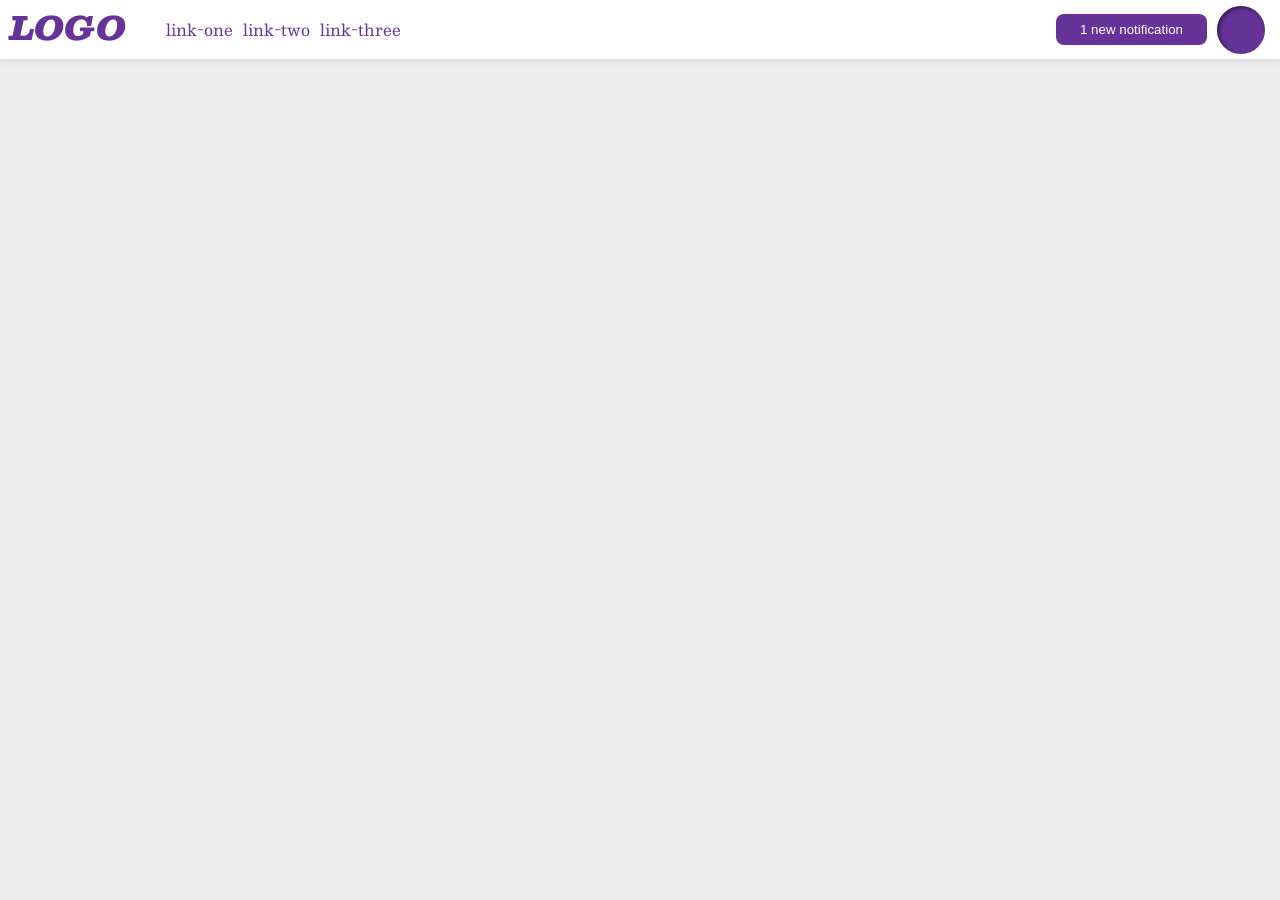
<file: foundations/flex/03-flex-header-2/index.html>
<!--
<!DOCTYPE html>
<html lang="en">
  <head>
    <meta charset="UTF-8">
    <meta http-equiv="X-UA-Compatible" content="IE=edge">
    <meta name="viewport" content="width=device-width, initial-scale=1.0">
    <title>Flex Header 2</title>
    <link rel="stylesheet" href="style.css">
  </head>
  <body>
    <div class="header">
      <div class="logo">
        LOGO
      </div>
      <ul class="links">
        <li><a href="https://google.com">link-one</a></li>
        <li><a href="https://google.com">link-two</a></li>
        <li><a href="https://google.com">link-three</a></li>
      </ul>
      <button class="notifications">
        1 new notification
      </button>
      <div class="profile-image"></div>
    </div>
  </body>
</html> -->

<!--SOLUTION-->

<!DOCTYPE html>
<html lang="en">
  <head>
    <meta charset="UTF-8">
    <meta http-equiv="X-UA-Compatible" content="IE=edge">
    <meta name="viewport" content="width=device-width, initial-scale=1.0">
    <title>Flex Header 2</title>
    <link rel="stylesheet" href="style.css">
  </head>
  <body>
    <div class="header">
      <div class="left-s">
        <div class="logo">
          LOGO
        </div>
        <ul class="links">
          <li><a href="https://google.com">link-one</a></li>
          <li><a href="https://google.com">link-two</a></li>
          <li><a href="https://google.com">link-three</a></li>
        </ul>
      </div>
      <div class="right-s">
        <button class="notifications">
          1 new notification
        </button>
        <div class="profile-image"></div>
      </div>
    </div>
  </body>
</html>
</file>
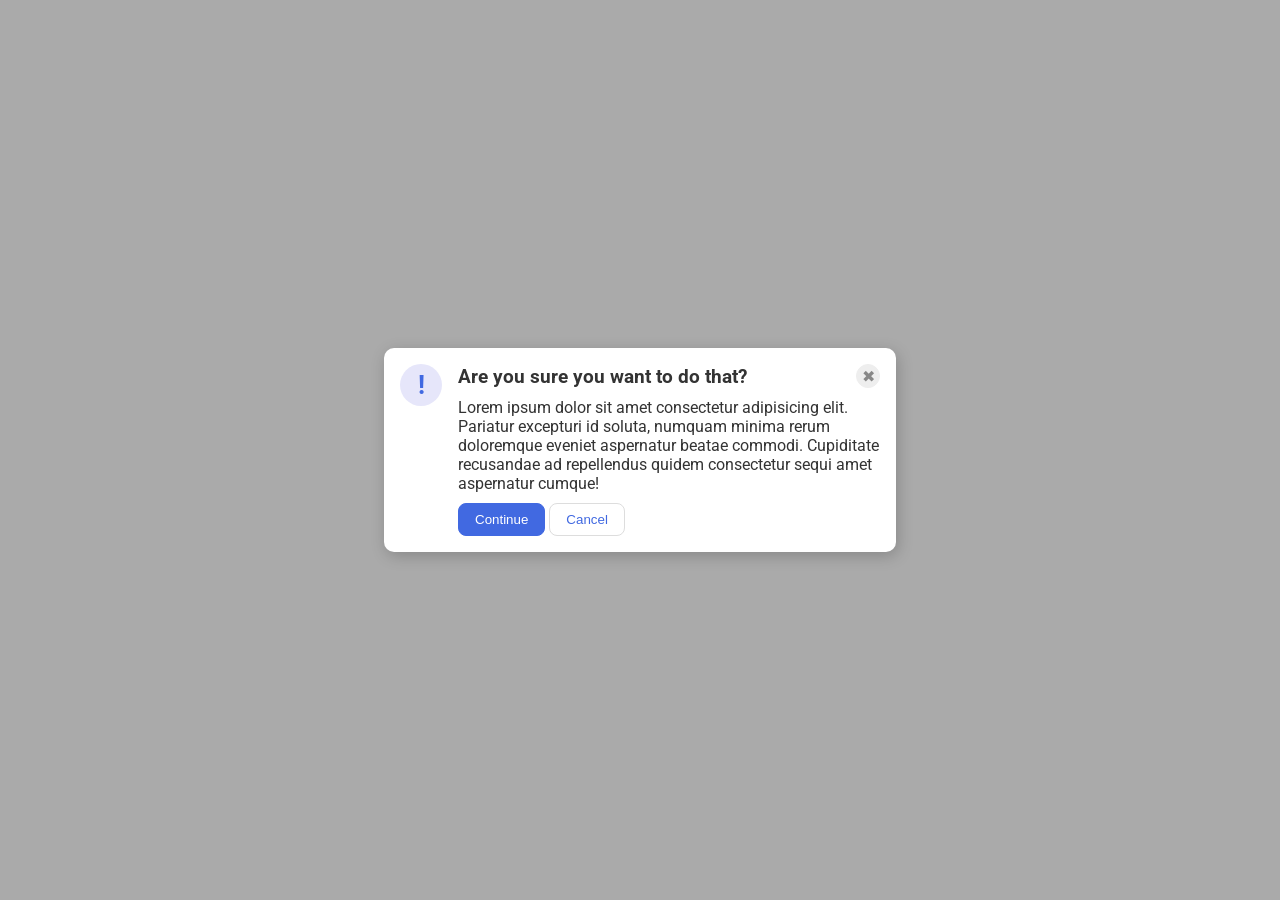
<file: foundations/flex/05-flex-modal/index.html>
<!DOCTYPE html>
<html lang="en">
  <head>
    <meta charset="UTF-8">
    <meta http-equiv="X-UA-Compatible" content="IE=edge">
    <meta name="viewport" content="width=device-width, initial-scale=1.0">
    <link rel="stylesheet" href="style.css">
    <title>Modal</title>
  </head>
  <body>
    <div class="modal">
      <div class="icon">!</div>
      <div class="container">
        <div class="header">Are you sure you want to do that?
          <button class="close-button">✖</button>
        </div>
        <div class="text">Lorem ipsum dolor sit amet consectetur adipisicing elit. Pariatur excepturi id soluta, numquam minima rerum doloremque eveniet aspernatur beatae commodi. Cupiditate recusandae ad repellendus quidem consectetur sequi amet aspernatur cumque!</div>
        <button class="continue">Continue</button>        
        <button class="cancel">Cancel</button>
      </div>
    </div>
  </body>
</html>


<!-- ORIGINAL 

<!DOCTYPE html>
<html lang="en">
  <head>
    <meta charset="UTF-8">
    <meta http-equiv="X-UA-Compatible" content="IE=edge">
    <meta name="viewport" content="width=device-width, initial-scale=1.0">
    <link rel="stylesheet" href="style.css">
    <title>Modal</title>
  </head>
  <body>
    <div class="modal">
      <div class="icon">!</div>
        <div class="header">Are you sure you want to do that? </div>
        <button class="close-button">✖</button>
        <div class="text">Lorem ipsum dolor sit amet consectetur adipisicing elit. Pariatur excepturi id soluta, numquam minima rerum doloremque eveniet aspernatur beatae commodi. Cupiditate recusandae ad repellendus quidem consectetur sequi amet aspernatur cumque!</div>
        <button class="continue">Continue</button>        
        <button class="cancel">Cancel</button>
    </div>
  </body>
</html> -->
</file>
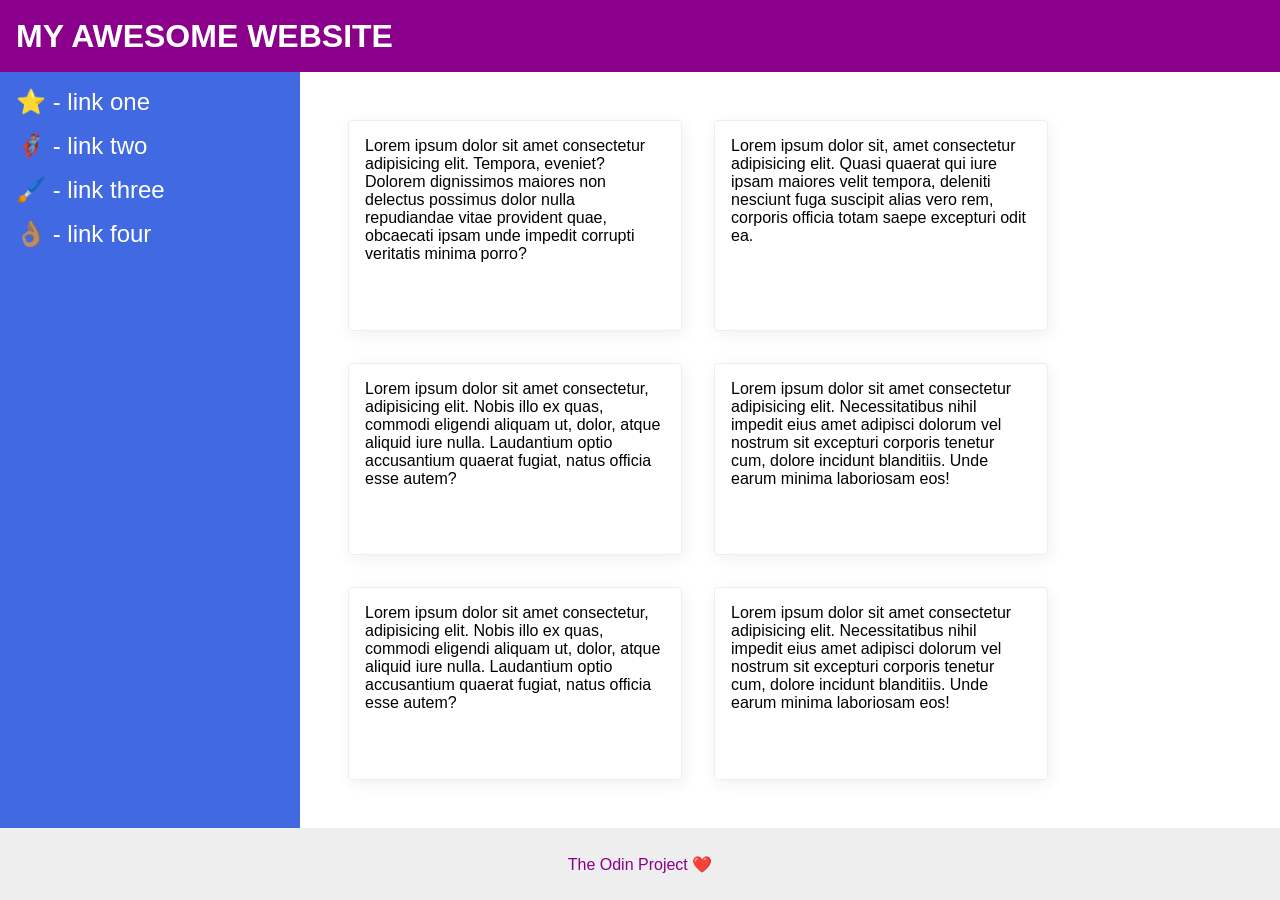
<file: foundations/flex/07-flex-layout-2/index.html>
<!-- <!DOCTYPE html>
<html lang="en">
  <head>
    <meta charset="UTF-8">
    <meta http-equiv="X-UA-Compatible" content="IE=edge">
    <meta name="viewport" content="width=device-width, initial-scale=1.0">
    <title>The Holy Grail</title>
    <link rel="stylesheet" href="style.css">
  </head>
  <body>
    <div class="header">
      MY AWESOME WEBSITE
    </div>
    <div class="middle">
      <div class="sidebar">
        <ul>
          <li><a href="#">⭐ - link one</a></li>
          <li><a href="#">🦸🏽‍♂️ - link two</a></li>
          <li><a href="#">🖌️ - link three</a></li>
          <li><a href="#">👌🏽 - link four</a></li>
        </ul>
      </div>

      <div class="card">Lorem ipsum dolor sit amet consectetur adipisicing elit. Tempora, eveniet? Dolorem dignissimos maiores non delectus possimus dolor nulla repudiandae vitae provident quae, obcaecati ipsam unde impedit corrupti veritatis minima porro?</div>
      <div class="card">Lorem ipsum dolor sit, amet consectetur adipisicing elit. Quasi quaerat qui iure ipsam maiores velit tempora, deleniti nesciunt fuga suscipit alias vero rem, corporis officia totam saepe excepturi odit ea.</div>
      <div class="card">Lorem ipsum dolor sit amet consectetur, adipisicing elit. Nobis illo ex quas, commodi eligendi aliquam ut, dolor, atque aliquid iure nulla. Laudantium optio accusantium quaerat fugiat, natus officia esse autem?</div>
      <div class="card">Lorem ipsum dolor sit amet consectetur adipisicing elit. Necessitatibus nihil impedit eius amet adipisci dolorum vel nostrum sit excepturi corporis tenetur cum, dolore incidunt blanditiis. Unde earum minima laboriosam eos!</div>
      <div class="card">Lorem ipsum dolor sit amet consectetur, adipisicing elit. Nobis illo ex quas, commodi eligendi aliquam ut, dolor, atque aliquid iure nulla. Laudantium optio accusantium quaerat fugiat, natus officia esse autem?</div>
      <div class="card">Lorem ipsum dolor sit amet consectetur adipisicing elit. Necessitatibus nihil impedit eius amet adipisci dolorum vel nostrum sit excepturi corporis tenetur cum, dolore incidunt blanditiis. Unde earum minima laboriosam eos!</div>
    </div>
    <div class="footer">
      The Odin Project ❤️
    </div>
  </body>
</html> -->


<!-- Solution -->
<!DOCTYPE html>
<html lang="en">
  <head>
    <meta charset="UTF-8">
    <meta http-equiv="X-UA-Compatible" content="IE=edge">
    <meta name="viewport" content="width=device-width, initial-scale=1.0">
    <title>The Holy Grail</title>
    <link rel="stylesheet" href="style.css">
  </head>
  <body>
    <div class="header">
      MY AWESOME WEBSITE
    </div>
    <div class="body">
      <div class="sidebar">
        <ul>
          <li><a href="#">⭐ - link one</a></li>
          <li><a href="#">🦸🏽‍♂️ - link two</a></li>
          <li><a href="#">🖌️ - link three</a></li>
          <li><a href="#">👌🏽 - link four</a></li>
        </ul>
      </div>
      <div class="container">
        <div class="card">Lorem ipsum dolor sit amet consectetur adipisicing elit. Tempora, eveniet? Dolorem dignissimos maiores non delectus possimus dolor nulla repudiandae vitae provident quae, obcaecati ipsam unde impedit corrupti veritatis minima porro?</div>
        <div class="card">Lorem ipsum dolor sit, amet consectetur adipisicing elit. Quasi quaerat qui iure ipsam maiores velit tempora, deleniti nesciunt fuga suscipit alias vero rem, corporis officia totam saepe excepturi odit ea.</div>
        <div class="card">Lorem ipsum dolor sit amet consectetur, adipisicing elit. Nobis illo ex quas, commodi eligendi aliquam ut, dolor, atque aliquid iure nulla. Laudantium optio accusantium quaerat fugiat, natus officia esse autem?</div>
        <div class="card">Lorem ipsum dolor sit amet consectetur adipisicing elit. Necessitatibus nihil impedit eius amet adipisci dolorum vel nostrum sit excepturi corporis tenetur cum, dolore incidunt blanditiis. Unde earum minima laboriosam eos!</div>
        <div class="card">Lorem ipsum dolor sit amet consectetur, adipisicing elit. Nobis illo ex quas, commodi eligendi aliquam ut, dolor, atque aliquid iure nulla. Laudantium optio accusantium quaerat fugiat, natus officia esse autem?</div>
        <div class="card">Lorem ipsum dolor sit amet consectetur adipisicing elit. Necessitatibus nihil impedit eius amet adipisci dolorum vel nostrum sit excepturi corporis tenetur cum, dolore incidunt blanditiis. Unde earum minima laboriosam eos!</div>
      </div>
    </div>
    <div class="footer">
      The Odin Project ❤️
    </div>
  </body>
</html>
</file>
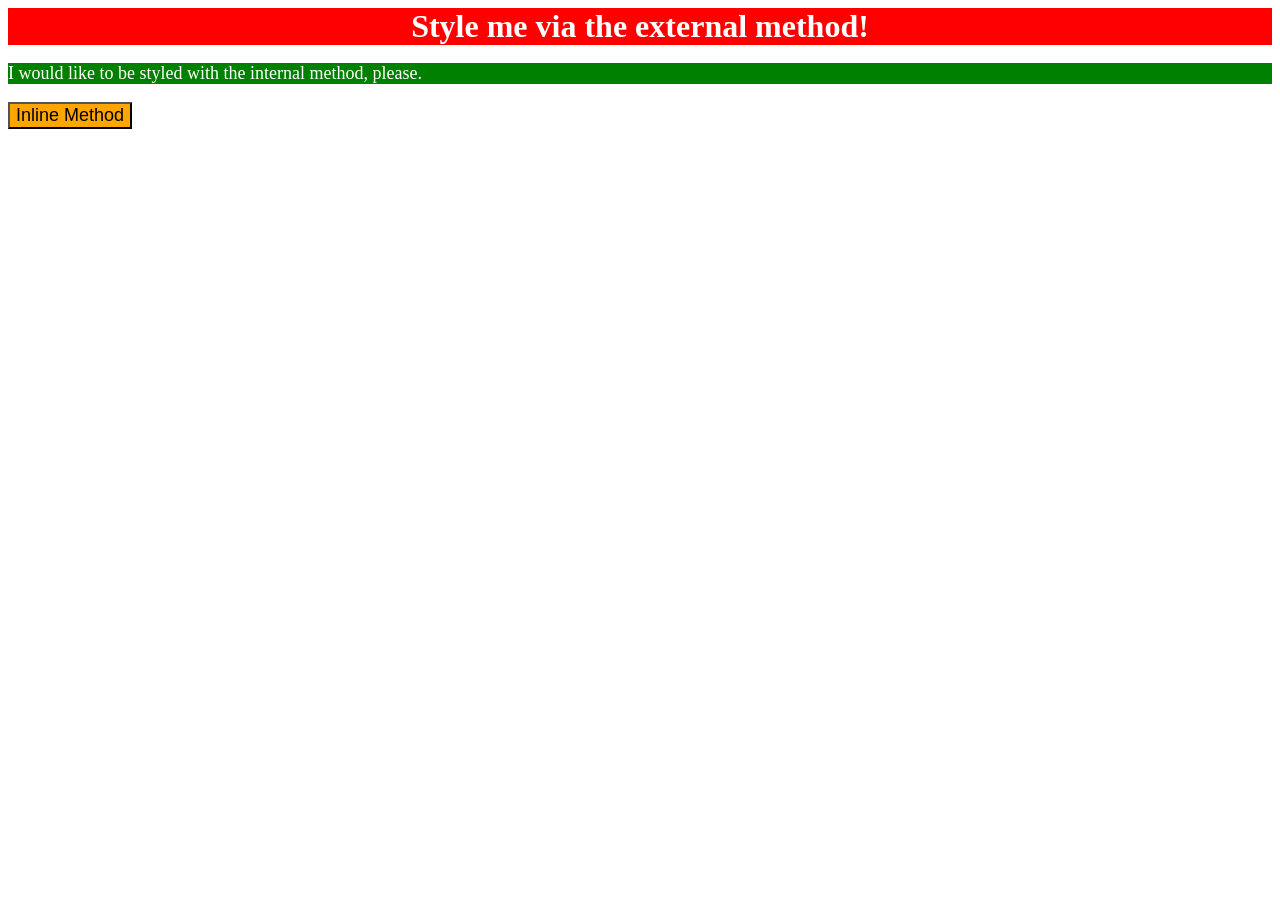
<file: foundations/intro-to-css/01-css-methods/index.html>
<!DOCTYPE html>
<html lang="en">
  <head>
    <meta charset="UTF-8">
    <meta http-equiv="X-UA-Compatible" content="IE=edge">
    <meta name="viewport" content="width=device-width, initial-scale=1.0">
    <title>Methods for Adding CSS</title>
    <link rel="stylesheet" href="style.css"/>

    <style>
      p {
        background-color: green;
        color: white;
        font-size: 18px;
      }
    </style>
  </head>
  <body>
    <div>Style me via the external method!</div>
    <p>I would like to be styled with the internal method, please.</p>
    <button style=" background-color: orange; font-size: 18px;">Inline Method</button>
  </body>
</html>
</file>
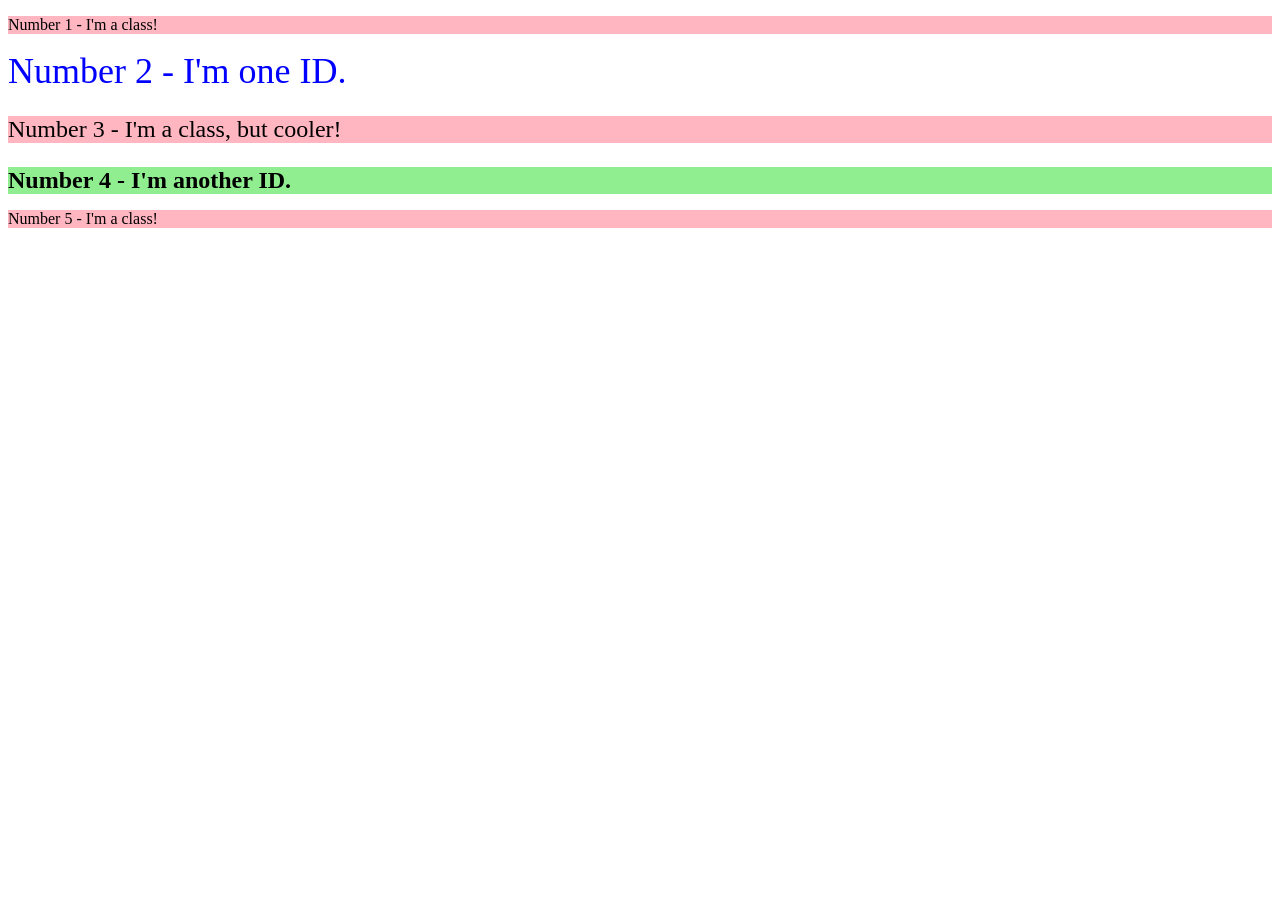
<file: foundations/intro-to-css/02-class-id-selectors/index.html>
<!DOCTYPE html>
<html lang="en">
  <head>
    <meta charset="UTF-8">
    <meta http-equiv="X-UA-Compatible" content="IE=edge">
    <meta name="viewport" content="width=device-width, initial-scale=1.0">
    <title>Class and ID Selectors</title>
    <link rel="stylesheet" href="style.css">
  </head>
  <body>
    <!--MY SOLUTION-->
    <!--<p class="class-1">Number 1 - I'm a class!</p>

    <div id="id-1">Number 2 - I'm one ID.</div>

    <p class="class-2">Number 3 - I'm a class, but cooler!</p>

    <div id="id-2">Number 4 - I'm another ID.</div>

    <p class="class-1">Number 5 - I'm a class!</p> -->

    <!--EFFICIENT SOLUTION-->
    <p class="class-1">Number 1 - I'm a class!</p>
    <div id="id-1">Number 2 - I'm one ID.</div>
    <p class="class-1 font_size">Number 3 - I'm a class, but cooler!</p>
    <div id="id-2" class="font_size">Number 4 - I'm another ID.</div>
    <p class="class-1">Number 5 - I'm a class!</p>
  </body>
</html>
</file>
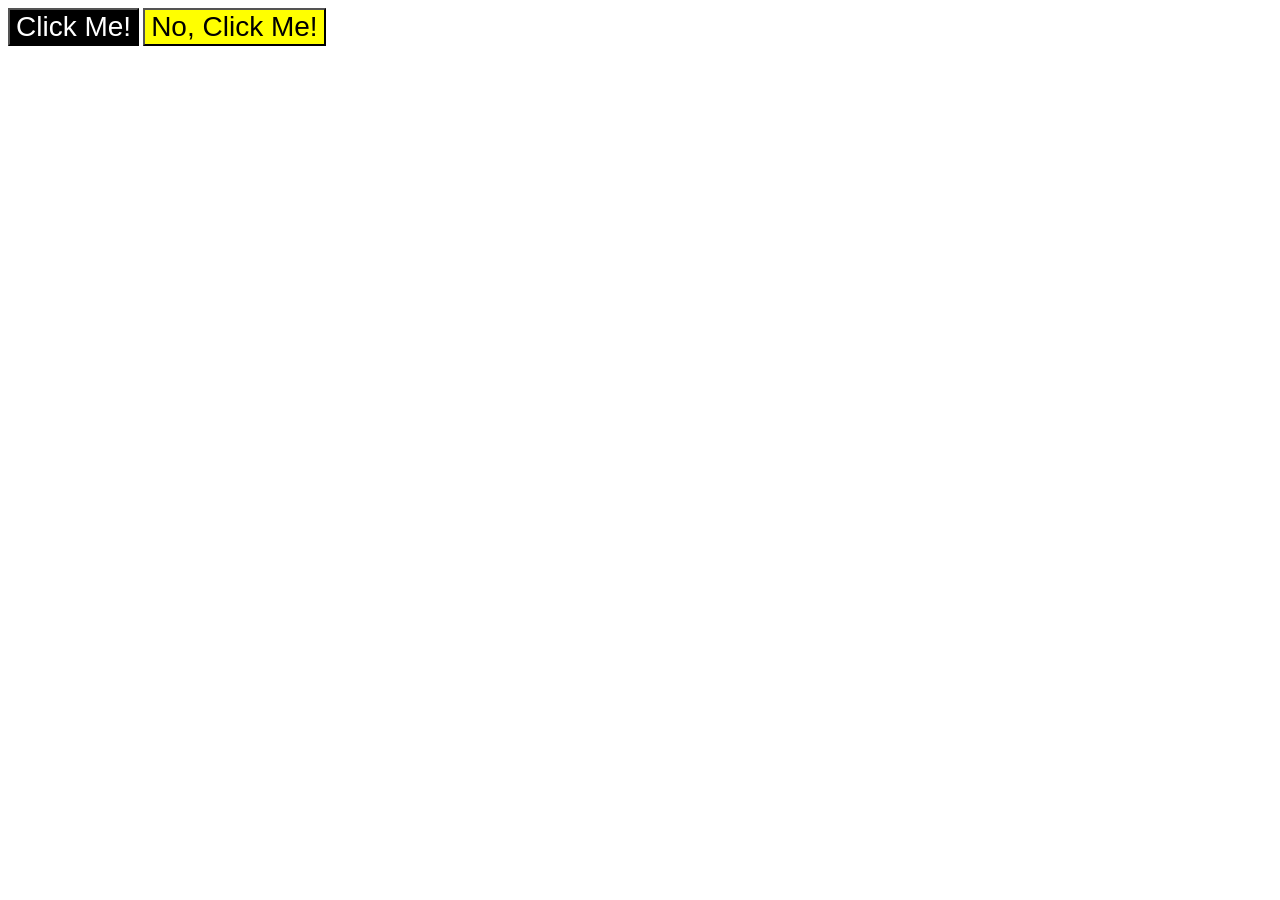
<file: foundations/intro-to-css/03-grouping-selectors/index.html>
<!DOCTYPE html>
<html lang="en">
  <head>
    <meta charset="UTF-8">
    <meta http-equiv="X-UA-Compatible" content="IE=edge">
    <meta name="viewport" content="width=device-width, initial-scale=1.0">
    <title>Grouping Selectors</title>
    <link rel="stylesheet" href="style.css">
  </head>
  <body>
    <button class="click">Click Me!</button>
    <button class="no_click">No, Click Me!</button>
  </body>
</html>
</file>
<file: foundations/flex/03-flex-header-2/style.css>
/* this is some magical font-importing.  
you'll learn about it later. */
@import url('https://fonts.googleapis.com/css2?family=Besley:ital,wght@0,400;1,900&display=swap');

body {
  margin: 0;
  background: #eee;
  font-family: Besley, serif;
}

.header {
  background: white;
  border-bottom: 1px solid #ddd;
  box-shadow: 0 0 8px rgba(0,0,0,.1);
}

.profile-image {
  background: rebeccapurple;
  box-shadow: inset 2px 2px 4px rgba(0,0,0,.5);
  border-radius: 50%;
  width: 48px;
  height: 48px;
}

.logo {
  color: rebeccapurple;
  font-size: 32px;
  font-weight: 900;
  font-style: italic;
}

button {
  border: none;
  border-radius: 8px;
  background: rebeccapurple;
  color: white;
  padding: 8px 24px;
}

a {
  /* this removes the line under our links */
  text-decoration: none;
  color: rebeccapurple;
}

ul {
  list-style-type: none;
}

/* Solution starts here*/

.header{
  display: flex;
}

.left-s{
  display: flex;
  flex-direction: row;
}

.logo{
  margin-left: 10px;
}

.links{
  display: flex;
  flex-direction: row;
  gap: 10px;
}

.right-s{
  display: flex;
  margin-left: auto;
  margin-right: 15px;
  gap: 10px;
  align-items: center;
}
</file>
<file: foundations/flex/05-flex-modal/style.css>
@import url('https://fonts.googleapis.com/css2?family=Roboto:wght@400;700&display=swap');

html, body {
  height: 100%;
}

body {
  font-family: Roboto, sans-serif;
  margin: 0;
  background: #aaa;
  color: #333;
  /* I'll give you this one for free lol */
  display: flex;
  align-items: center;
  justify-content: center;
}

.modal {
  background: white;
  width: 480px;
  border-radius: 10px;
  box-shadow: 2px 4px 16px rgba(0,0,0,.2);
}

.icon {
  color: royalblue;
  font-size: 26px;
  font-weight: 700;
  background: lavender;
  width: 42px;
  height: 42px;
  border-radius: 50%;
  display: flex;
  align-items: center;
  justify-content: center;
}

.close-button {
  background: #eee;
  border-radius: 50%;
  color: #888;
  font-weight: 400;
  font-size: 16px;
  height: 24px;
  width: 24px;
  display: flex;
  align-items: center;
  justify-content: center;
  border: 1px solid #eee;
  padding: 0;
}

button {
  cursor: pointer;
  padding: 8px 16px;
  border-radius: 8px;
}

button.continue {
  background: royalblue;
  border: 1px solid royalblue;
  color: white;
}

button.cancel {
  background: white;
  border: 1px solid #ddd;
  color: royalblue;
}

.modal {
  display: flex;
  gap: 16px;
  padding: 16px;
}

.icon{
  flex-shrink: 0;
}

.header {
  display: flex;
  align-items: center;
  justify-content: space-between;
  font-size: 19px;
  font-weight: 700;
  margin-bottom: 10px;
}

.text{
  margin-bottom: 10px;
}
</file>
<file: foundations/flex/07-flex-layout-2/style.css>
body {
  font-family: -apple-system, BlinkMacSystemFont, 'Segoe UI', Roboto, Oxygen, Ubuntu, Cantarell, 'Open Sans', 'Helvetica Neue', sans-serif;
  margin: 0;
  min-height: 100vh;
}

.header {
  height: 72px;
  background: darkmagenta;
  color: white;
}

.footer {
  height: 72px;
  background: #eee;
  color: darkmagenta;
}

.sidebar {
  width: 300px;
  background: royalblue;
  box-sizing: border-box;
}

.card {
  border: 1px solid #eee;
  box-shadow: 2px 4px 16px rgba(0,0,0,.06);
  border-radius: 4px;
}

/* Solution */


body {
  display: flex;
  flex-direction: column;
}

.header {
  display: flex;
  align-items: center;
  padding: 0px 16px;
  font-size: 32px;
  font-weight: 900;
}

.body {
  flex: 1;
  display: flex;
}

.sidebar {
  flex-shrink: 0;
  padding: 16px;
}

ul {
  list-style-type: none;
  margin: 0;
  padding: 0;
}

li {
  margin-bottom: 16px;
}

a {
  color: white;
  text-decoration: none;
  font-size: 24px;
}

.container {
  padding: 48px;
  display: flex;
  flex-wrap: wrap;
  gap: 32px;
}

.card {
  padding: 16px;  
  width: 300px;
}

.footer {
  display: flex;
  align-items: center;
  justify-content: center;
}
</file>
<file: foundations/intro-to-css/01-css-methods/style.css>
div {
    background-color: red;
    color: white;
    font-size: 32px;
    text-align: center;
    font-weight: bold;
}
</file>
<file: foundations/intro-to-css/02-class-id-selectors/style.css>
/* Add CSS Styling */

/*My SOLUTION*/
/*.class-1{
    background-color: lightpink;
    font-family: verdana,"DejaVu Sans","sans-serif;
}

#id-1{
    color: blue;
    font-size: 36px;
}

.class-2{
    background-color: lightpink;
    font-family: verdana,"DejaVu Sans","sans-serif";
    font-size: 24px;
}

#id-2{
    background-color: lightgreen;
    font-size: 24px;
    font-weight: bold;
} */

/*EFFICIENT SOLUTION*/
.class-1{
    background-color: lightpink;
    font-family: verdana,"DejaVu Sans","sans-serif;
} 

#id-1{
    color: blue;
    font-size: 36px;
}

.font_size{
    font-size: 24px;
}


#id-2{
    background-color: lightgreen;
    font-weight: bold;
}
</file>
<file: foundations/intro-to-css/03-grouping-selectors/style.css>
/* Add CSS Styling */
.click{
    background-color: black;
    color: white;
}

.no_click{
    background-color: yellow;
}

.click,
.no_click {
    font-size: 28px;
    font: Helvetica,"Times New Roman",sans-serif;
}
</file>
